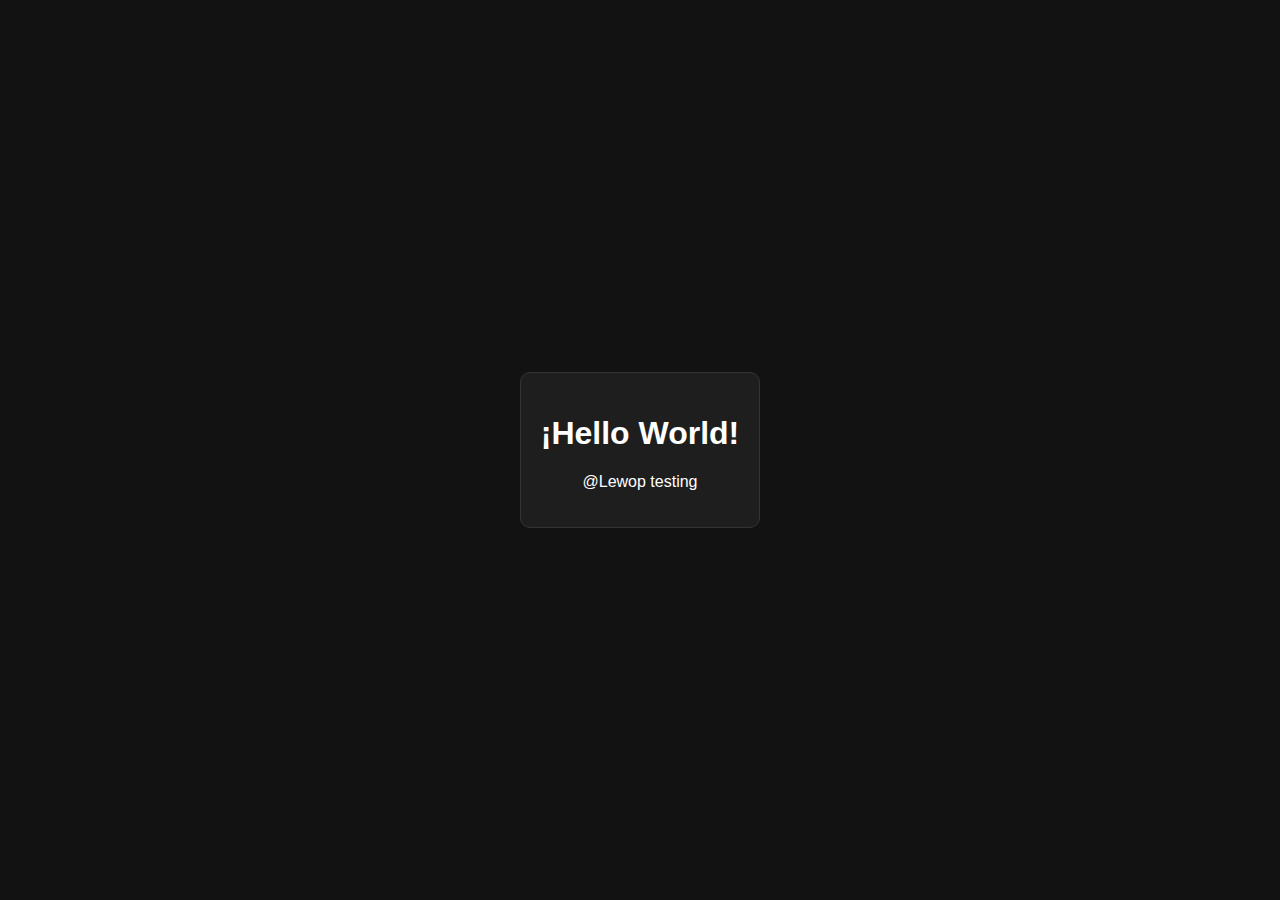
<file: index.html>
<!DOCTYPE html>
<html lang="en">
<head>
    <meta charset="UTF-8">
    <meta name="viewport" content="width=device-width, initial-scale=1.0">
    <meta name="description" content="Basic HTML5 site with dark theme">
    <title>Hello World</title>
    <link rel="stylesheet" href="css/main.css">
</head>
<body>
    <div class="container">
        <h1>¡Hello World!</h1>
        <p>@Lewop testing</p>
    </div>

    <script src="js/main.js"></script>
</body>
</html>
</file>
<file: css/main.css>
body {
    margin: 0;
    font-family: Arial, sans-serif;
    background-color: #121212;
    color: #ffffff;
    display: flex;
    justify-content: center;
    align-items: center;
    height: 100vh;
}

.container {
    text-align: center;
    padding: 20px;
    border: 1px solid #333333;
    border-radius: 10px;
    background-color: #1e1e1e;
}
</file>
